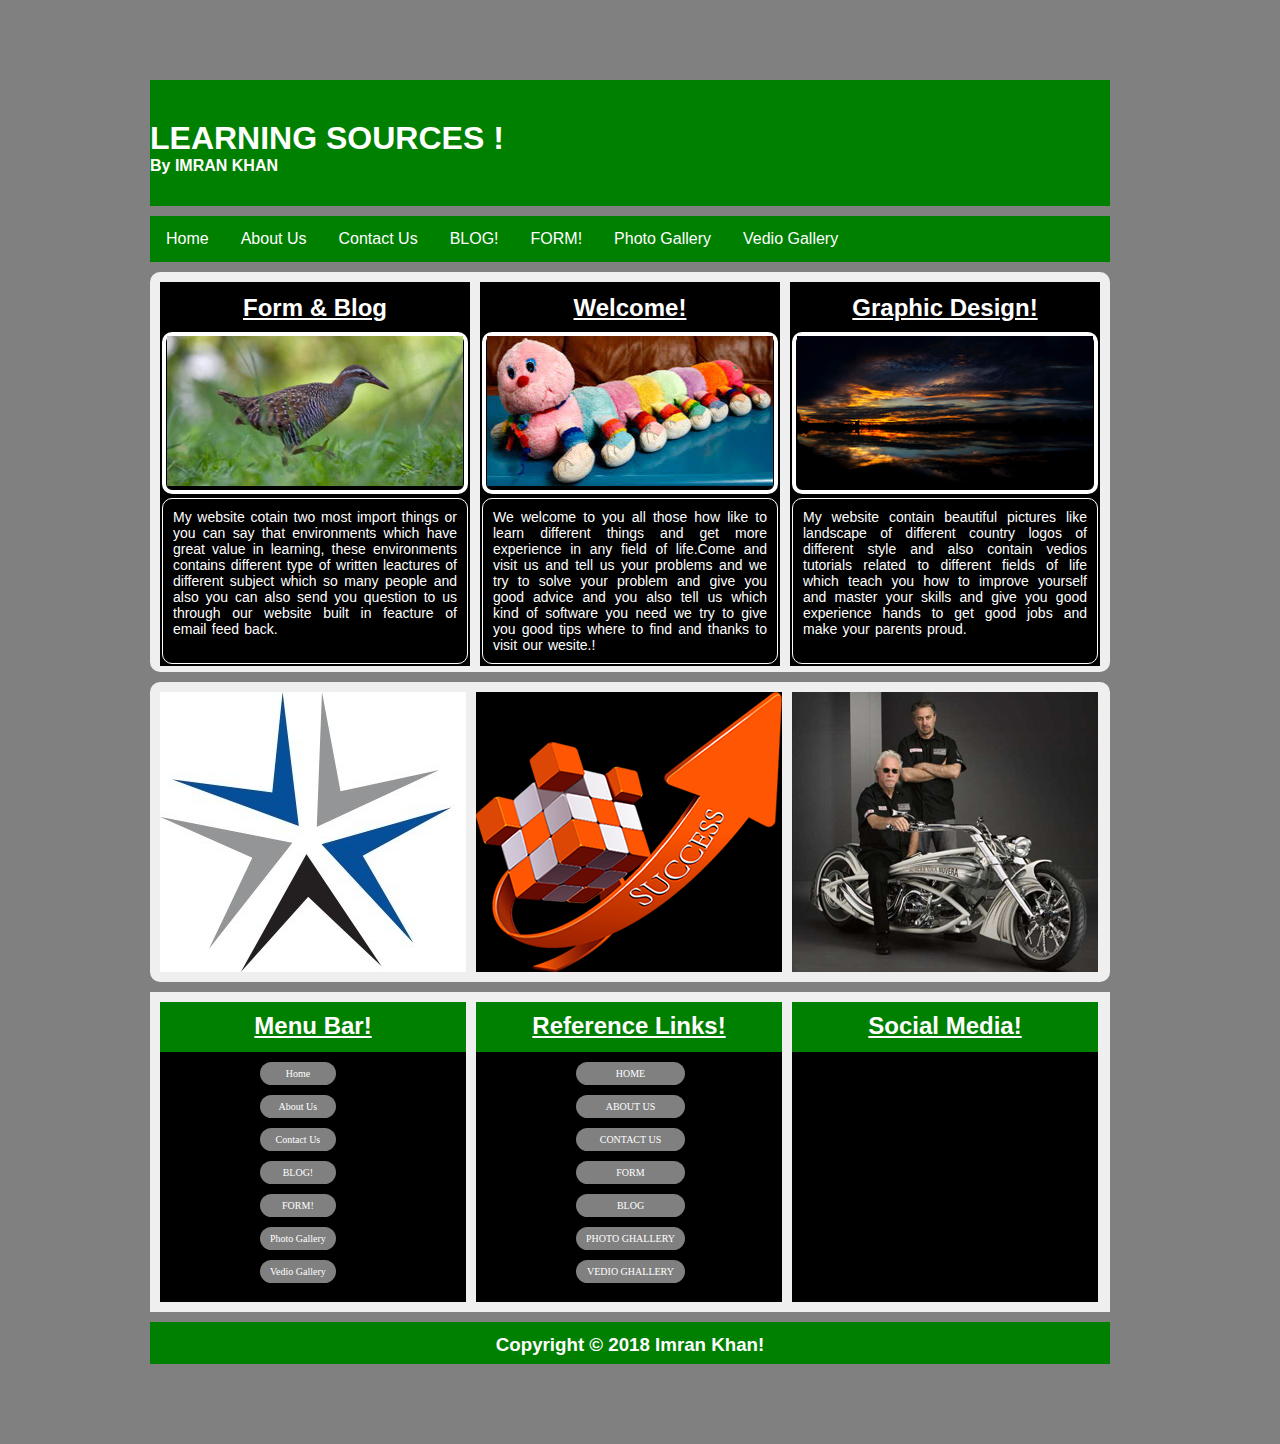
<file: index.html>
<!DOCTYPE html>
<html>
<link rel="stylesheet"

href="http://code.ionicframework.com/ionicons/2.0.1/css/ionicons.min.css">
<link rel="stylesheet" type="text/css" href="style.css" />
<body>

<div class="container">
  <h1>LEARNING SOURCES !</h1> 
  <h4>By IMRAN KHAN</h4> 
</div>
<div id="nav">
<ul>
<li><a href="index.html">Home</a></li>
<li><a href="about.html">About Us</a></li>
<li><a href="contact.html">Contact Us</a></li>
<li><a href="blog.html">BLOG!</a></li>
<li><a href="form.html">FORM!</a></li>
<li><a href="photo.html">Photo Gallery</a></li>
<li><a href="vedio.html">Vedio Gallery</a></li>
</ul>
</div>
<div class="content">
  <div class="child1">
    <h2>Form & Blog</h2>
	<div class="img">
	<img src="images/b.jpg" alt="ddd" width="296px" height="150px">
	</div>
    <p>My website cotain two most import things or you can say that environments which have great value in learning, these environments contains different type of written leactures of different subject which so many people and also you can also send you question to us through our website built in feacture of email feed back.<br><br></p>

  </div>
 
  <div class="child2">
    <h2>Welcome!</h2>
	<div class="img">
	<img src="images/w.jpg" alt="ddd" width="286px" height="150px">
	</div>
    <p>We welcome to you all those how like to learn different things and get more experience in any field of life.Come and visit us and tell us your problems and we try to solve your problem and give you good advice and you also tell us which kind of software you need we try to give you good tips where to find and thanks to visit our wesite.!</p>
  </div>
  <div class="child3">
     <h2>Graphic Design!</h2>
	 <div class="img">
	 <img src="images/g.jpg" alt="ddd" width="296px" height="150px">
	 </div>
    <p>My website contain beautiful pictures like landscape of different country logos of different style and also contain vedios tutorials related to different fields of life which teach you how to improve yourself and master your skills and give you good experience hands to get good jobs and make your parents proud.<br><br></p>
  </div>
  </div>
	<div class="gp">
    <div class="gf">
<img src="images/f.jpg" alt="ddd" width="306px" height="280px">
	</div>
	
	<div class="gm">
<img src="images/m.png" alt="ddd" width="306px" height="280px">
	</div>
	<div class="gc">
<img src="images/c.jpg" alt="ddd" width="306px" height="280px">
	</div>
  </div>
  <div class="gp2"> 
  <div class="fm">
	<div class="xx">
	  <h2>Menu Bar!</h2>
	  </div>
	  <nav>
   <ul>
<li><a href="index.html">Home</a></li>
<li><a href="about.html">About Us</a></li>
<li><a href="contact.html">Contact Us</a></li>
<li><a href="blog.html">BLOG!</a></li>
<li><a href="form.html">FORM!</a></li>
<li><a href="photo.html">Photo Gallery</a></li>
<li><a href="vedio.html">Vedio Gallery</a></li>
</ul>
</nav>
</div>
<div class="fb">
	<div class="xx">
	  <h2>Reference Links!</h2>
	  </div>
	   <nav>
   <ul>
<li><a href="index.html">HOME</a></li>
<li><a href="index.html">ABOUT US</a></li>
<li><a href="index.html">CONTACT US</a></li>
<li><a href="index.html">FORM</a></li>
<li><a href="index.html">BLOG</a></li>
<li><a href="index.html">PHOTO GHALLERY</a></li>
<li><a href="index.html">VEDIO GHALLERY</a></li>
</ul>
</nav>
</div>
	<div class="fn">
	<div class="xx">
	  <h2>Social Media!</h2>
	  </div>
<ul>
	<li><a href=""><i class="ion-social-facebook"></i></a></li>
	<li><a href=""><i class="ion-social-twitter"></i></a></li>
	<li><a href=""><i class="ion-social-instagram"></i></a></li>
	<li><a href=""><i class="ion-social-linkedin"></i></a></li>
	</ul>
	</div>
</ul>
</div> 
</div>
<div id="fs">
<h3>Copyright © 2018 Imran Khan!</h3> 
</div>
</body>
</html>
</file>
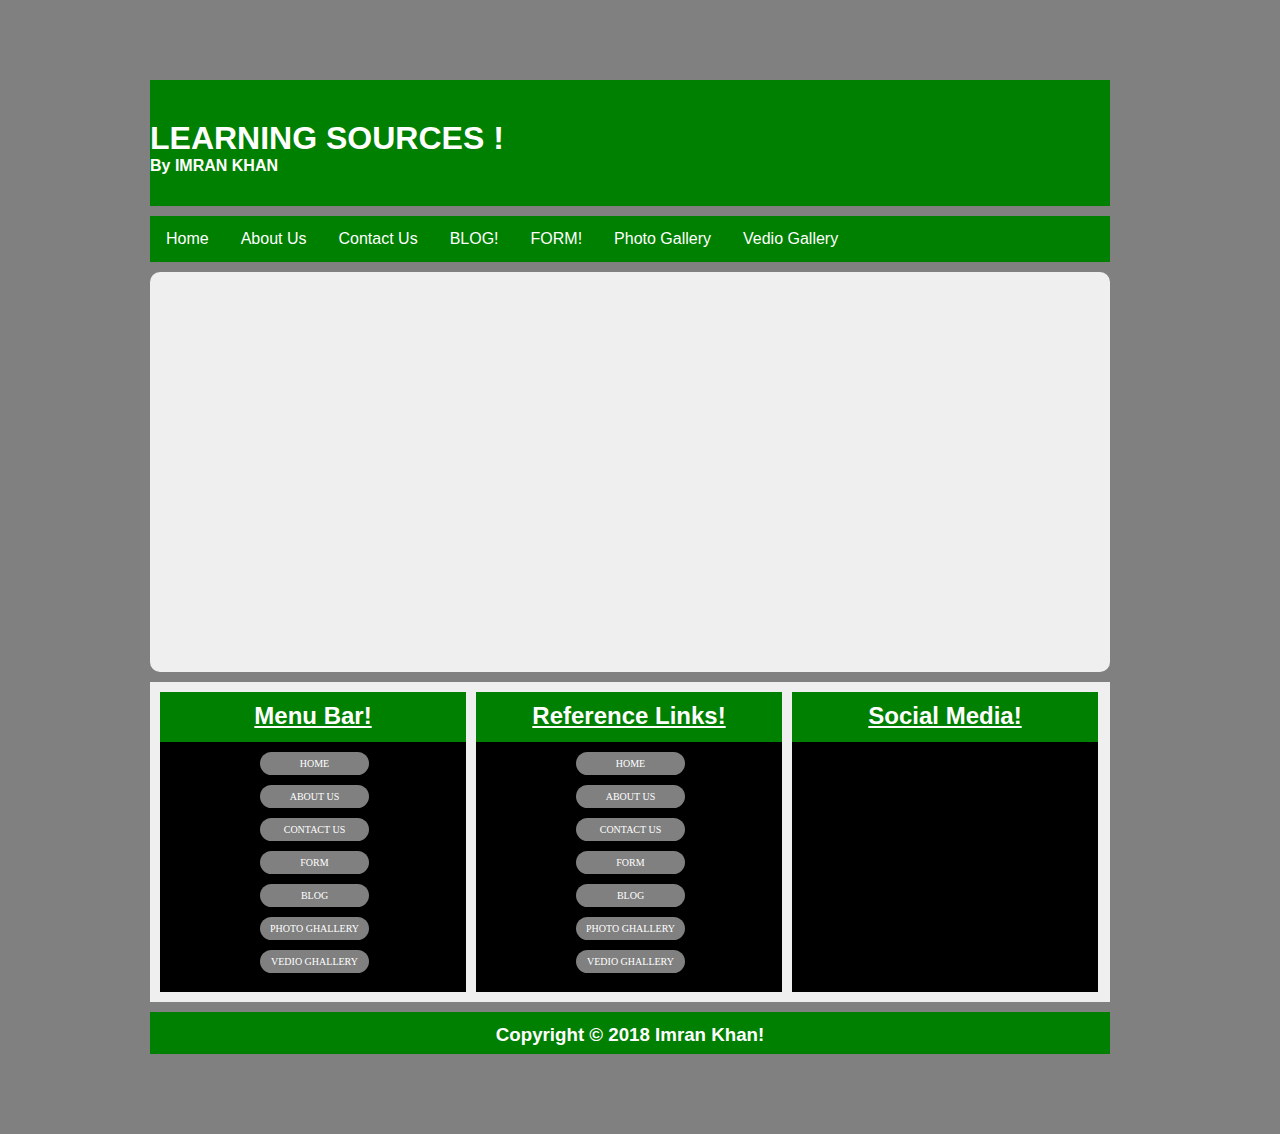
<file: about.html>
<!DOCTYPE html>
<html>
<link rel="stylesheet"

href="http://code.ionicframework.com/ionicons/2.0.1/css/ionicons.min.css">
<link rel="stylesheet" type="text/css" href="style.css" />
<body>

<div class="container">
  <h1>LEARNING SOURCES !</h1> 
  <h4>By IMRAN KHAN</h4> 
</div>
<div id="nav">
<ul>
<li><a href="index.html">Home</a></li>
<li><a href="about.html">About Us</a></li>
<li><a href="contact.html">Contact Us</a></li>
<li><a href="blog.html">BLOG!</a></li>
<li><a href="form.html">FORM!</a></li>
<li><a href="photo.html">Photo Gallery</a></li>
<li><a href="vedio.html">Vedio Gallery</a></li>
</ul>
</div>
<div class="content">

  </div>
  <div class="gp2"> 
  <div class="fm">
	<div class="xx">
	  <h2>Menu Bar!</h2>
	  </div>
	  <nav>
   <ul>
<li><a href="index.html">HOME</a></li>
<li><a href="index.html">ABOUT US</a></li>
<li><a href="index.html">CONTACT US</a></li>
<li><a href="index.html">FORM</a></li>
<li><a href="index.html">BLOG</a></li>
<li><a href="index.html">PHOTO GHALLERY</a></li>
<li><a href="index.html">VEDIO GHALLERY</a></li>
</ul>
</nav>
</div>
<div class="fb">
	<div class="xx">
	  <h2>Reference Links!</h2>
	  </div>
	   <nav>
   <ul>
<li><a href="index.html">HOME</a></li>
<li><a href="index.html">ABOUT US</a></li>
<li><a href="index.html">CONTACT US</a></li>
<li><a href="index.html">FORM</a></li>
<li><a href="index.html">BLOG</a></li>
<li><a href="index.html">PHOTO GHALLERY</a></li>
<li><a href="index.html">VEDIO GHALLERY</a></li>
</ul>
</nav>
</div>
	<div class="fn">
	<div class="xx">
	  <h2>Social Media!</h2>
	  </div>
<ul>
	<li><a href=""><i class="ion-social-facebook"></i></a></li>
	<li><a href=""><i class="ion-social-twitter"></i></a></li>
	<li><a href=""><i class="ion-social-instagram"></i></a></li>
	<li><a href=""><i class="ion-social-linkedin"></i></a></li>
	</ul>
	</div>
</ul>
</div> 
</div>
<div id="fs">
<h3>Copyright © 2018 Imran Khan!</h3> 
</div>
</body>
</html>
</file>
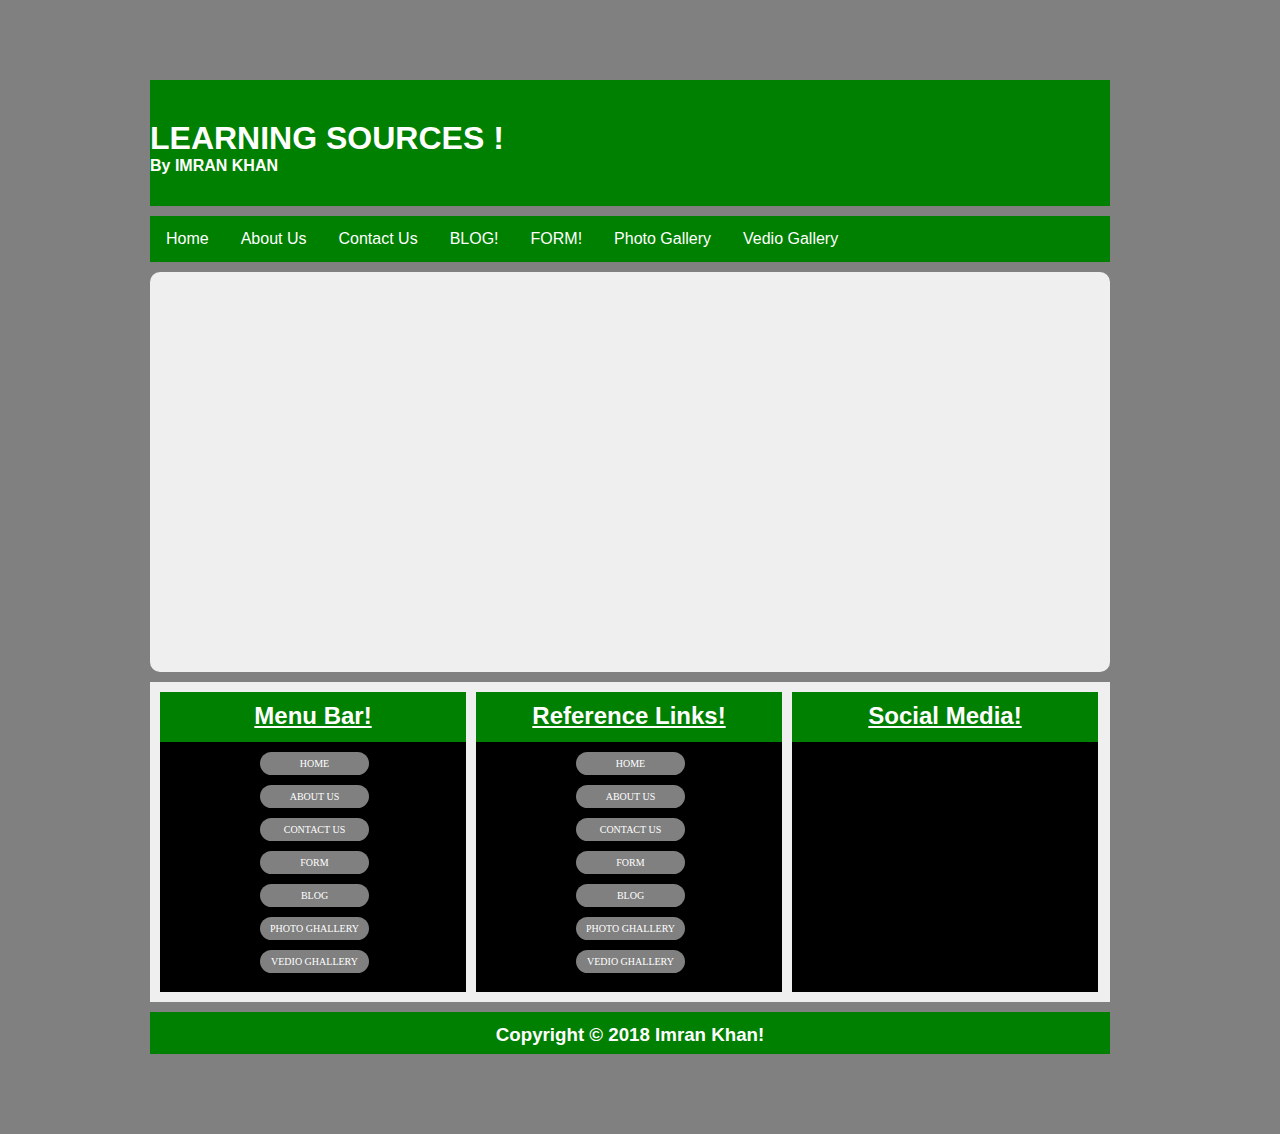
<file: blog.html>
<!DOCTYPE html>
<html>
<link rel="stylesheet"

href="http://code.ionicframework.com/ionicons/2.0.1/css/ionicons.min.css">
<link rel="stylesheet" type="text/css" href="style.css" />
<body>

<div class="container">
  <h1>LEARNING SOURCES !</h1> 
  <h4>By IMRAN KHAN</h4> 
</div>
<div id="nav">
<ul>
<li><a href="index.html">Home</a></li>
<li><a href="about.html">About Us</a></li>
<li><a href="contact.html">Contact Us</a></li>
<li><a href="blog.html">BLOG!</a></li>
<li><a href="form.html">FORM!</a></li>
<li><a href="photo.html">Photo Gallery</a></li>
<li><a href="vedio.html">Vedio Gallery</a></li>
</ul>
</div>
<div class="content">

  </div>
    <div class="gp2"> 
  <div class="fm">
	<div class="xx">
	  <h2>Menu Bar!</h2>
	  </div>
	  <nav>
   <ul>
<li><a href="index.html">HOME</a></li>
<li><a href="index.html">ABOUT US</a></li>
<li><a href="index.html">CONTACT US</a></li>
<li><a href="index.html">FORM</a></li>
<li><a href="index.html">BLOG</a></li>
<li><a href="index.html">PHOTO GHALLERY</a></li>
<li><a href="index.html">VEDIO GHALLERY</a></li>
</ul>
</nav>
</div>
<div class="fb">
	<div class="xx">
	  <h2>Reference Links!</h2>
	  </div>
	   <nav>
   <ul>
<li><a href="index.html">HOME</a></li>
<li><a href="index.html">ABOUT US</a></li>
<li><a href="index.html">CONTACT US</a></li>
<li><a href="index.html">FORM</a></li>
<li><a href="index.html">BLOG</a></li>
<li><a href="index.html">PHOTO GHALLERY</a></li>
<li><a href="index.html">VEDIO GHALLERY</a></li>
</ul>
</nav>
</div>
	<div class="fn">
	<div class="xx">
	  <h2>Social Media!</h2>
	  </div>
<ul>
	<li><a href=""><i class="ion-social-facebook"></i></a></li>
	<li><a href=""><i class="ion-social-twitter"></i></a></li>
	<li><a href=""><i class="ion-social-instagram"></i></a></li>
	<li><a href=""><i class="ion-social-linkedin"></i></a></li>
	</ul>
	</div>
</ul>
</div> 
</div>
<div id="fs">
<h3>Copyright © 2018 Imran Khan!</h3> 
</div>
</body>
</html>
</file>
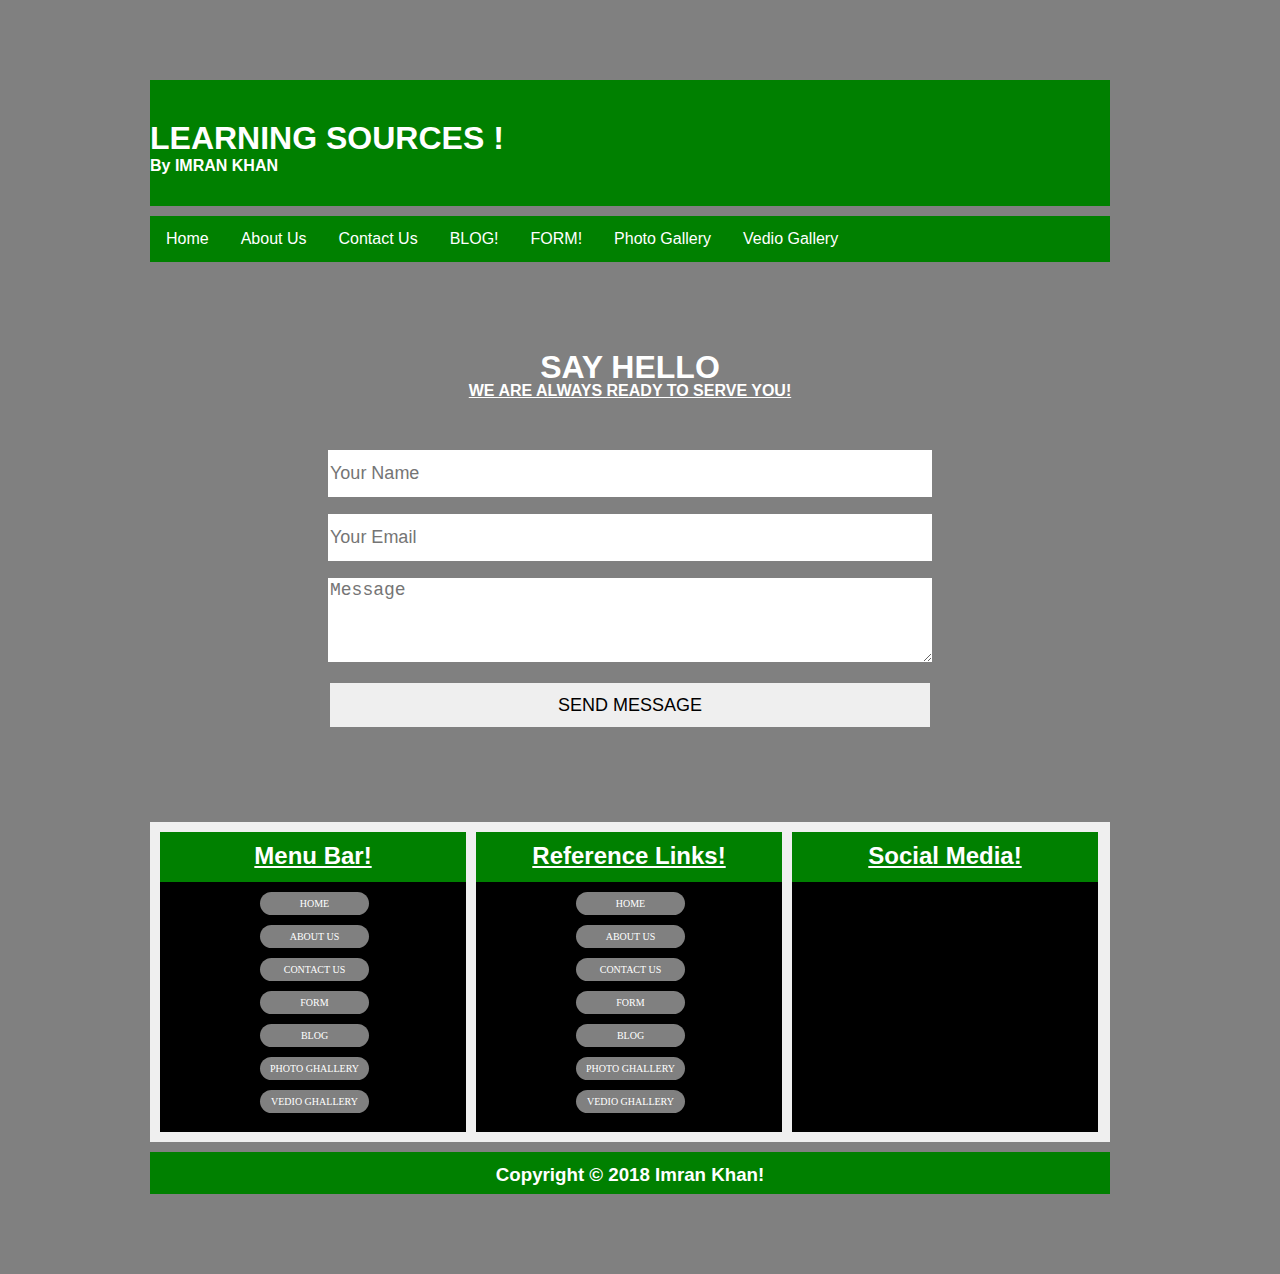
<file: contact.html>
<!DOCTYPE html>
<html>
<link rel="stylesheet"

href="http://code.ionicframework.com/ionicons/2.0.1/css/ionicons.min.css">
<link rel="stylesheet" type="text/css" href="style.css" />
<body>

<div class="container">
  <h1>LEARNING SOURCES !</h1> 
  <h4>By IMRAN KHAN</h4> 
</div>
<div id="nav">
<ul>
<li><a href="index.html">Home</a></li>
<li><a href="about.html">About Us</a></li>
<li><a href="contact.html">Contact Us</a></li>
<li><a href="blog.html">BLOG!</a></li>
<li><a href="form.html">FORM!</a></li>
<li><a href="photo.html">Photo Gallery</a></li>
<li><a href="vedio.html">Vedio Gallery</a></li>
</ul>
</div>
<div class="content3">
<div class="parient3">
  <div class="contact-title">
<h1>Say Hello</h1>
<h2>We are always ready to serve you!</h2>
</div>
<div class="contact-form">
<form id="contact-form" method="post" action"">
<input name="name" type="text" class="form-control" placeholder="Your Name" required><br>
<input name="email" type="email" class="form-control" placeholder="Your Email" required><br>
<textarea name="message" class="form-control" placeholder="Message" rows="4" required></textarea><br>
<input type="submit" class="form-control submit" value="SEND MESSAGE">
</form>
</div>
  </div>
  </div>
  <div class="gp2"> 
  <div class="fm">
	<div class="xx">
	  <h2>Menu Bar!</h2>
	  </div>
	  <nav>
   <ul>
<li><a href="index.html">HOME</a></li>
<li><a href="index.html">ABOUT US</a></li>
<li><a href="index.html">CONTACT US</a></li>
<li><a href="index.html">FORM</a></li>
<li><a href="index.html">BLOG</a></li>
<li><a href="index.html">PHOTO GHALLERY</a></li>
<li><a href="index.html">VEDIO GHALLERY</a></li>
</ul>
</nav>
</div>
<div class="fb">
	<div class="xx">
	  <h2>Reference Links!</h2>
	  </div>
	   <nav>
   <ul>
<li><a href="index.html">HOME</a></li>
<li><a href="index.html">ABOUT US</a></li>
<li><a href="index.html">CONTACT US</a></li>
<li><a href="index.html">FORM</a></li>
<li><a href="index.html">BLOG</a></li>
<li><a href="index.html">PHOTO GHALLERY</a></li>
<li><a href="index.html">VEDIO GHALLERY</a></li>
</ul>
</nav>
</div>
	<div class="fn">
	<div class="xx">
	  <h2>Social Media!</h2>
	  </div>
<ul>
	<li><a href=""><i class="ion-social-facebook"></i></a></li>
	<li><a href=""><i class="ion-social-twitter"></i></a></li>
	<li><a href=""><i class="ion-social-instagram"></i></a></li>
	<li><a href=""><i class="ion-social-linkedin"></i></a></li>
	</ul>
	</div>
</ul>
</div> 
</div>
<div id="fs">
<h3>Copyright © 2018 Imran Khan!</h3> 
</div>
</body>
</html>
</file>
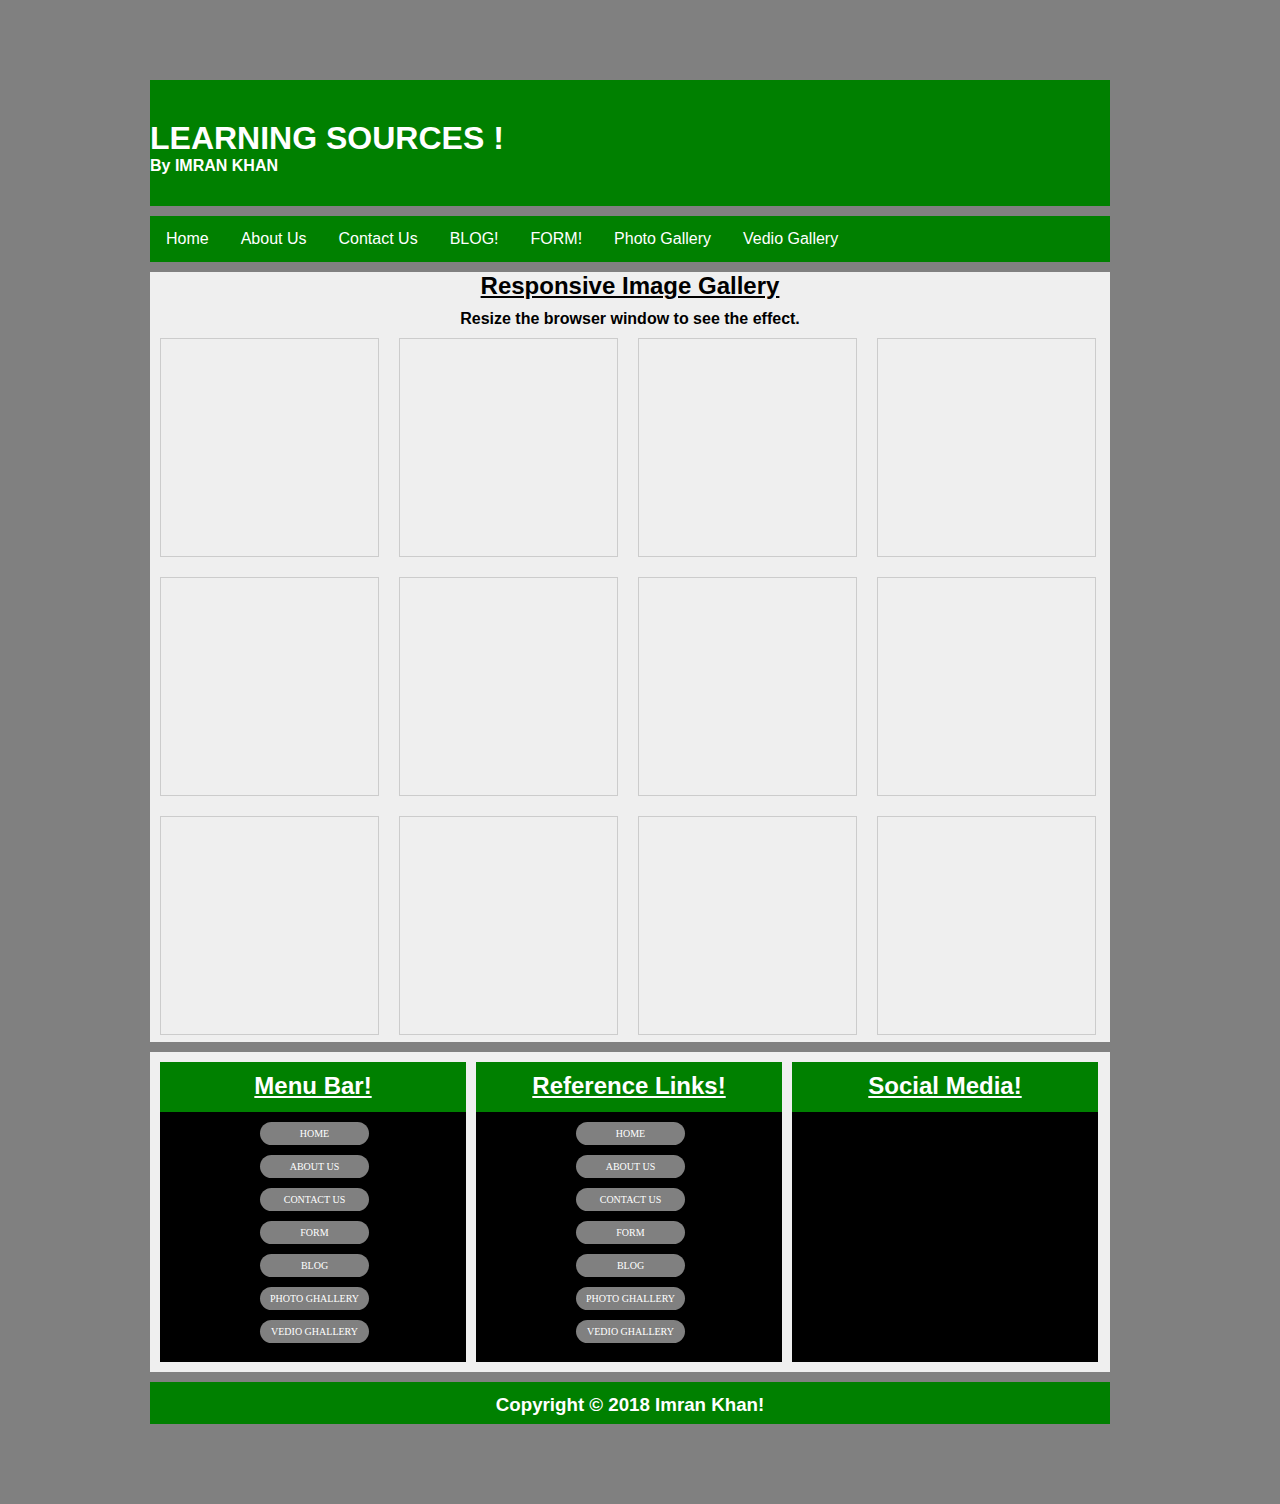
<file: photo.html>
<!DOCTYPE html>
<html>
<link rel="stylesheet"

href="http://code.ionicframework.com/ionicons/2.0.1/css/ionicons.min.css">
<link rel="stylesheet" type="text/css" href="style.css" />
<body>

<div class="container">
  <h1>LEARNING SOURCES !</h1> 
  <h4>By IMRAN KHAN</h4> 
</div>
<div id="nav">
<ul>
<li><a href="index.html">Home</a></li>
<li><a href="about.html">About Us</a></li>
<li><a href="contact.html">Contact Us</a></li>
<li><a href="blog.html">BLOG!</a></li>
<li><a href="form.html">FORM!</a></li>
<li><a href="photo.html">Photo Gallery</a></li>
<li><a href="vedio.html">Vedio Gallery</a></li>
</ul>
</div>
<div class="content2">
<div class="parient2">
  <div id="main">
<h2>Responsive Image Gallery</h2>
<h4>Resize the browser window to see the effect.</h4>
<div class="gallery">
  
    
</div>

<div class="gallery">
 
 
</div>

<div class="gallery">
  
  
  
</div>

<div class="gallery">
 
  
</div>

<div class="gallery">
 
</div>

<div class="gallery">
 

</div>

<div class="gallery">
  
  
</div>

<div class="gallery">
 
 
</div>

<div class="gallery">
  

</div>
<div class="gallery">
  
  
</div>

<div class="gallery">
 
 
</div>

<div class="gallery">
  

</div>
</div>
  </div>
  </div>
    <div class="gp2"> 
  <div class="fm">
	<div class="xx">
	  <h2>Menu Bar!</h2>
	  </div>
	  <nav>
   <ul>
<li><a href="index.html">HOME</a></li>
<li><a href="index.html">ABOUT US</a></li>
<li><a href="index.html">CONTACT US</a></li>
<li><a href="index.html">FORM</a></li>
<li><a href="index.html">BLOG</a></li>
<li><a href="index.html">PHOTO GHALLERY</a></li>
<li><a href="index.html">VEDIO GHALLERY</a></li>
</ul>
</nav>
</div>
<div class="fb">
	<div class="xx">
	  <h2>Reference Links!</h2>
	  </div>
	   <nav>
   <ul>
<li><a href="index.html">HOME</a></li>
<li><a href="index.html">ABOUT US</a></li>
<li><a href="index.html">CONTACT US</a></li>
<li><a href="index.html">FORM</a></li>
<li><a href="index.html">BLOG</a></li>
<li><a href="index.html">PHOTO GHALLERY</a></li>
<li><a href="index.html">VEDIO GHALLERY</a></li>
</ul>
</nav>
</div>
	<div class="fn">
	<div class="xx">
	  <h2>Social Media!</h2>
	  </div>
<ul>
	<li><a href=""><i class="ion-social-facebook"></i></a></li>
	<li><a href=""><i class="ion-social-twitter"></i></a></li>
	<li><a href=""><i class="ion-social-instagram"></i></a></li>
	<li><a href=""><i class="ion-social-linkedin"></i></a></li>
	</ul>
	</div>
</ul>
</div> 
</div>
<div id="fs">
<h3>Copyright © 2018 Imran Khan!</h3> 
</div>
</body>
</html>
</file>
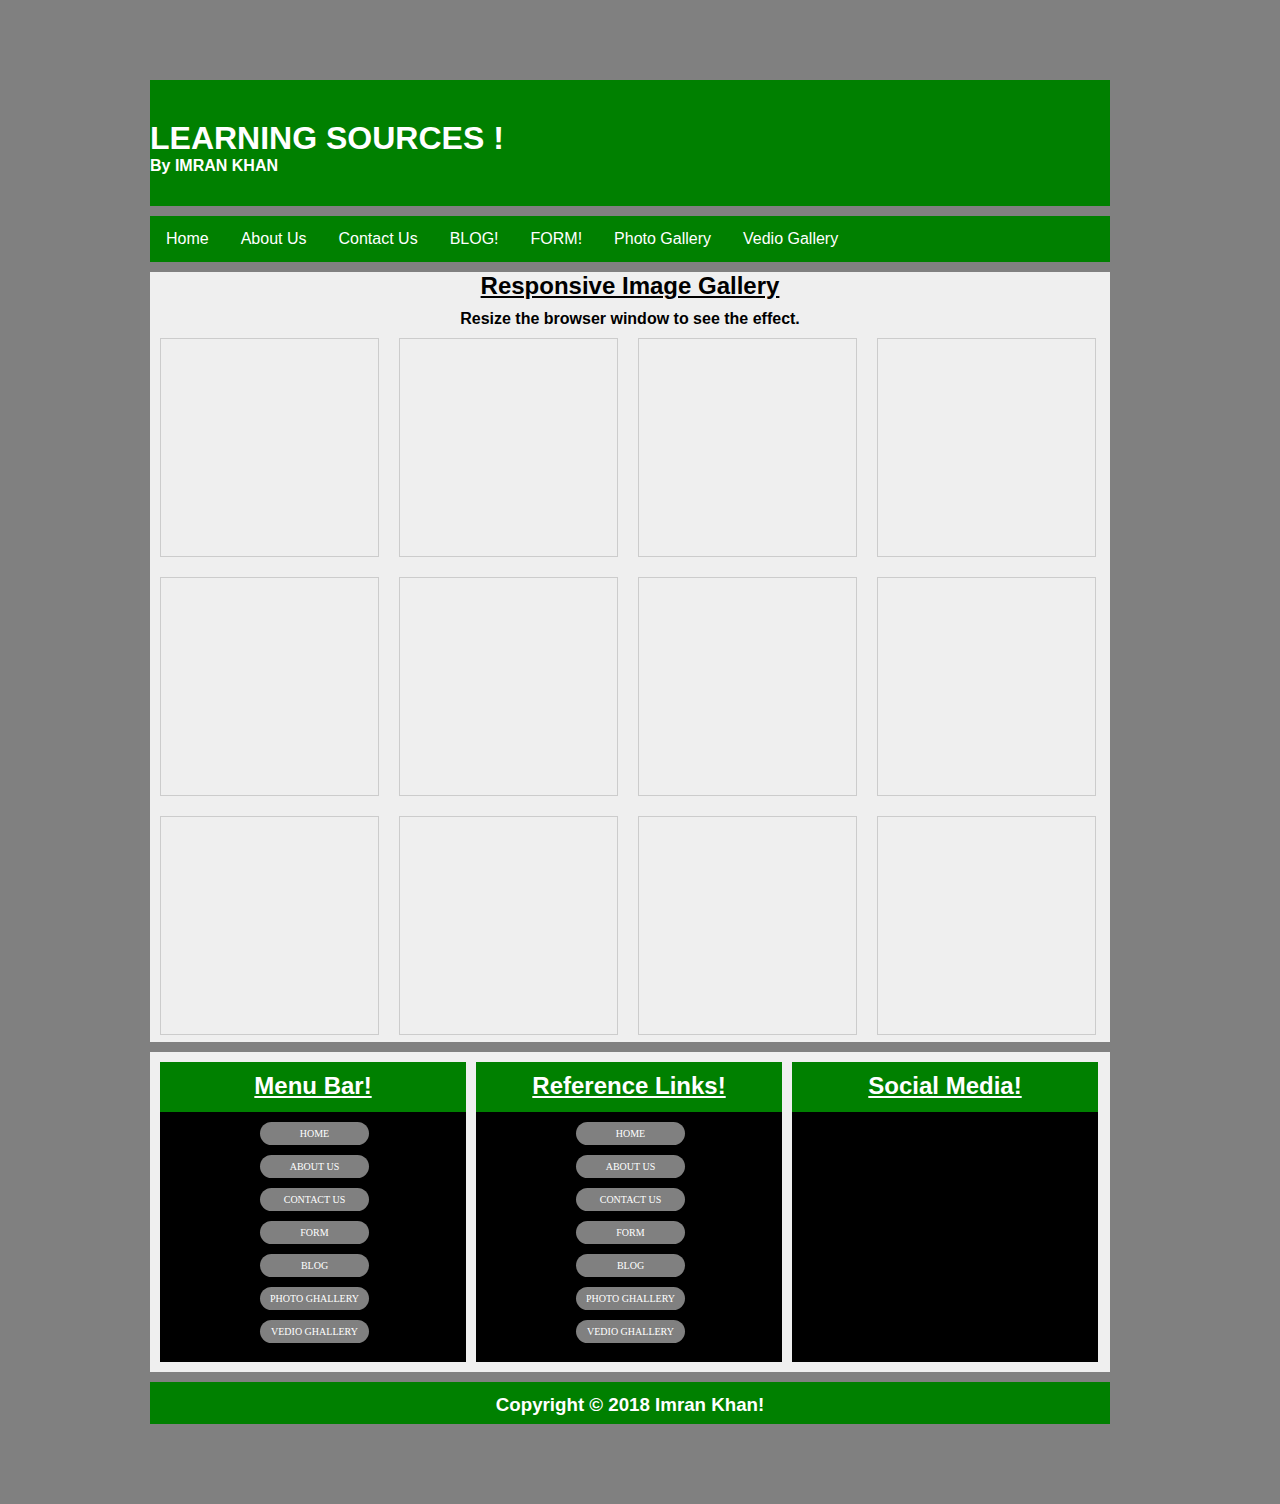
<file: vedio.html>
<!DOCTYPE html>
<html>
<link rel="stylesheet"

href="http://code.ionicframework.com/ionicons/2.0.1/css/ionicons.min.css">
<link rel="stylesheet" type="text/css" href="style.css" />
<body>

<div class="container">
  <h1>LEARNING SOURCES !</h1> 
  <h4>By IMRAN KHAN</h4> 
</div>
<div id="nav">
<ul>
<li><a href="index.html">Home</a></li>
<li><a href="about.html">About Us</a></li>
<li><a href="contact.html">Contact Us</a></li>
<li><a href="blog.html">BLOG!</a></li>
<li><a href="form.html">FORM!</a></li>
<li><a href="photo.html">Photo Gallery</a></li>
<li><a href="vedio.html">Vedio Gallery</a></li>
</ul>
</div>
<div class="content2">
<div class="parient2">
  <div id="main">
<h2>Responsive Image Gallery</h2>
<h4>Resize the browser window to see the effect.</h4>
<div class="gallery">
  
    

</div>

<div class="gallery">
 
 
</div>

<div class="gallery">
  
  
  
</div>

<div class="gallery">
  
  
</div>

<div class="gallery">
  
</div>

<div class="gallery">
 

</div>

<div class="gallery">
  
  
</div>

<div class="gallery">
 
 
</div>

<div class="gallery">
  

</div>
<div class="gallery">
  
  
</div>

<div class="gallery">
 
 
</div>

<div class="gallery">
  

</div>
</div>
  </div>
  </div>
   <div class="gp2"> 
  <div class="fm">
	<div class="xx">
	  <h2>Menu Bar!</h2>
	  </div>
	  <nav>
   <ul>
<li><a href="index.html">HOME</a></li>
<li><a href="index.html">ABOUT US</a></li>
<li><a href="index.html">CONTACT US</a></li>
<li><a href="index.html">FORM</a></li>
<li><a href="index.html">BLOG</a></li>
<li><a href="index.html">PHOTO GHALLERY</a></li>
<li><a href="index.html">VEDIO GHALLERY</a></li>
</ul>
</nav>
</div>
<div class="fb">
	<div class="xx">
	  <h2>Reference Links!</h2>
	  </div>
	   <nav>
   <ul>
<li><a href="index.html">HOME</a></li>
<li><a href="index.html">ABOUT US</a></li>
<li><a href="index.html">CONTACT US</a></li>
<li><a href="index.html">FORM</a></li>
<li><a href="index.html">BLOG</a></li>
<li><a href="index.html">PHOTO GHALLERY</a></li>
<li><a href="index.html">VEDIO GHALLERY</a></li>
</ul>
</nav>
</div>
	<div class="fn">
	<div class="xx">
	  <h2>Social Media!</h2>
	  </div>
<ul>
	<li><a href=""><i class="ion-social-facebook"></i></a></li>
	<li><a href=""><i class="ion-social-twitter"></i></a></li>
	<li><a href=""><i class="ion-social-instagram"></i></a></li>
	<li><a href=""><i class="ion-social-linkedin"></i></a></li>
	</ul>
	</div>
</ul>
</div> 
</div>
<div id="fs">
<h3>Copyright © 2018 Imran Khan!</h3> 
</div>
</body>
</html>
</file>
<file: style.css>
body{
padding:0;
margin:0;
background: gray;
font-family: 'Lato', sans-serif !important;
}
h1,h2,h3,h4,h5,h6{
	margin:0;

}

h2{
	text-decoration: underline; 
	margin-top: 10px;
	margin-bottom: 10px;
}
p{
	font-size: 14px;
	margin:0;
	text-align: justify;
	word-spacing: 0.10em;
	border: 1px solid white;
	padding: 10px;
	border-radius: 10px;
}
.img{
	border-radius: 10px;
	border: 4px solid white;
	margin-bottom: 4px;
}
ul{
	margin:0;
	padding:0;
}
label{
	margin:0;
}
.container{
	width: 960px;
	height: 80px;
	background-color: green;
	color: white;
	text-align: left;
	margin-top: 80px;
    margin-bottom: 10px;
    margin-right: 40px;
    margin-left: 150px;
	padding-bottom:6px;
	padding-top:40px;
}
#nav {
	width: 960px;
	background-color: #efefef;
	margin-right: 150px;
    margin-left: 150px;
	margin-bottom: 10px;
}
#nav ul {
    list-style-type: none;
    margin: 0;
    padding: 0;
    overflow: hidden;
    background-color: green;
}
#nav li {
    float: left;
}
#nav li a {
    display: block;
    color: white;
    text-align: center;
    padding: 14px 16px;
    text-decoration: none;
}
#nav li a:hover {
    background-color: black;
}
.content{
	
	width: 960px;
	height:400px;
	background-color: #efefef;
	color: white;
	text-align: center;
	margin-left: 150px;
	margin-bottom: 10px;
	border-radius: 10px;
}
.child1{
	width: 306px;
	height:380px;
	background-color: black;
	color: white;
	text-align: center;
	margin: 10px;
	float: left;
	padding: 2px;
	
}
.child2{
	width: 296px;
	height:380px;
	background-color: black;
	color: white;
	text-align: center;
	margin-bottom: 10px;
	margin-top: 10px;
	float: left;
	padding: 2px;
}
.child3{
	width: 306px;
	height:380px;
	background-color: black;
	color: white;
	text-align: center;
	margin: 10px;
	float: left;
	padding: 2px;
}
.gp{
	width: 960px;
	height:300px;
	background-color: #efefef;
	float: left;
	margin-left: 150px;
	margin-bottom:10px;	
	border-radius: 10px;
}
.gf{
	width: 306px;
	height:280px;
	margin: 10px;
	background-color: black;
	color: white;
	float: left;
}
.gm{
	width: 306px;
	height:280px;
	margin-top: 10px;
	margin-right: 10px;
	margin-bottom: 10px;
	margin-left: 0px;
	background-color: black;
	color: white;
	float: left;
}
.gc{
	width: 306px;
	height:280px;
	margin-top: 10px;
	margin-right: 10px;
	margin-bottom: 10px;
	margin-left: 0px;
	background-color: black;
	color: white;
	float: left;
}
.gp2{
	width: 960px;
	height:320px;
	background-color: #efefef;
	float: left;
	margin-left: 150px;
	margin-bottom: 10px;
	
}
.xx{
	width: 306px;
	height:50px;
	margin-left: 0px;
	background-color: green;
	color: white;
	text-align: center;
	float: left;
}
.fm{
	width: 306px;
	height:300px;
	margin: 10px;
	background-color: black;
	float: left;
}
.fm nav{
	float: left;
	margin-left: 80px;
	
}
.fm nav ul{
	margin-top: 73;
}
.fm nav ul li{
	display: block-inline;
	margin-left: 20px;
	list-style: none;
	background-color: light green;
	
	text-align: center;
	margin-top: 10px;
	margin-bottom: 0px;
}
.fm nav ul li a{
	font-family: lato;
	font-weight: 20px;
	font-size: 10px;
	text-decoration: none;
	text-align: center;
	
}
.fb{
	width: 306px;
	height:300px;
	margin-top: 10px;
	margin-right: 0px;
	margin-bottom: 10px;
	margin-left: 0px;
	background-color: black;
	float: left;
}
.fb nav{
	float: left;
	margin-left: 80px;
	
}
.fb nav ul{
	margin-top: 73;
}
.fb nav ul li{
	display: block-inline;
	margin-left: 20px;
	list-style: none;
	background-color: light green;
	
	text-align: center;
	margin-top: 10px;
	margin-bottom: 0px;
}
.fb nav ul li a{
	font-family: lato;
	font-weight: 20px;
	font-size: 10px;
	text-decoration: none;
	text-align: center;
	
}
.gf{
	width: 306px;
	height:280px;
	margin: 10px;
	background-color: red;
	float: left;
}
.fn{
	width:306px;
	height: 300px;
	background-color: black;
	text-align: center;
	color: white;
	margin-left: 10px;
	margin-top: 10px;
	margin-bottom: 10px;
	float: left;
}

.fn ul{
	list-style: none;
	margin-left: 110px;
	margin-right: 142px;
	margin-top: 60px;
	
}
.fn li{
	display: block-inline;
	width: 50px;
	height: 50px;
	margin: 10px;
	box-shadow: 0px 1px 3px rgba(0,0,0, .3);
	border-radius: 50px;
	position: relative;
	overflow: hidden;
	cursor: pointer;
}
.fn li a{
	color: #373737;
	font-size:24px;
	position: absolute;
	top: 50%;
	left: 50%;
	transform: translate(-50%, -50%);
	transition: .4s;
	
}
.fn li:before{
	content:'';
	width: 100%;
	height: 100%;
	top: 100%;
	left: 0%;
	display: inline-block;
	position: absolute;
	transition: .3s;
	
}
.fn li:nth-child(1):before{
background-color:#3b599b;
}
.fn li:nth-child(2):before{
background-color:#55acee;
}
.fn li:nth-child(3):before{
background-color:#e4405f;
}
.fn li:nth-child(4):before{
background-color:#ee7bb5;
}


.fn li:hover:before{
	background-color: #ee7bb5;
	}
.fn li:hover:before{
	top: 0%;
	background-color: red;
	}
.fn li:hover a{
	color: #fff;
}
#fs{
	width: 960px;
	height:30px;
	background-color: green;
	color: white;
	text-align: center;
	float: left;
	margin-left: 150px;
	padding-top: 12px;
	margin-top: 0px;
	margin-bottom: 80px;	
}






.fm nav li a {
    display: block;
    color: white;
    text-align: center;
    padding: 6px 10px;
	text-decoration: none;
	border-radius: 50px;
	background-color: gray;
}
.fm nav li a:hover {
    background-color: green;
}
.fb nav li a {
    display: block;
    color: white;
    text-align: center;
    padding: 6px 10px;
	text-decoration: none;
	border-radius: 50px;
	background-color: gray;
}
.fb nav li a:hover {
    background-color: green;
}






.content2{
	
	width: 960px;
	height:770px;
	background-color: #efefef;;
	color: black;
	text-align: center;
	margin-left: 150px;
	margin-bottom: 10px;
}
.parient{
	width:960;
	height: 800px;
	background-color: black;
	color: black;
	margin-top: 10px;
	margin-bottom: 10px;
}

.cf{
	width: 960px;
	height:700px;
	background-color: green;
	color: white;
	text-align: right;
	margin-left: 0px;
	margin-right: 0px;
	float: left;
	padding: 2px;
	margin-bottom: 80px;
}

li a:hover {
    background-color: #111;
}
div.gallery {
    margin: 10px;
    border: 1px solid #ccc;
    float: left;
    width: 217px;
    height:217px;
}
div.gallery:hover {
    border: 1px solid #777;
}
div.gallery img {
    width: 100%;
    height:180;
}
div.desc {
    padding: 15px;
    text-align: center;
	margin: 10px;
}









.content3{
	
	width: 960px;
	height:450px;
	background-color: gray;
	color: black;
	text-align: center;
	margin-left: 150px;
	margin-bottom: 10px;
	margin-top: 10px;
}
.parient3{
	width:960;
	height: 450px;
	background-color: gray;
	color: black;
	margin-top: 10px;
	margin-bottom: 10px;
}
body{
text-align: center;
background-size: cover;
background-position: center;
font-family: sans-serif;
}
.contact-title{
	margin-top: 100px;
	color: #fff;
	text-transform: uppercase;
	transition: all 4s ease-in-out;
}
.contact-title h1{
	font-size: 32px;
	line-height: 10px;
}
.contact-title h2{
	font-size:16px;
}
form{
	margin-top: 50px;
	transition: all 4s ease-in-out;
}
.form-control{
	width: 600px;
	background: light grey;
	border: none;
	outline: none;
	border-bottom: 1px solid gray;
	color: light whie;
	font-size: 18px;
	margin-bottom: 16px;
}
input{
	height: 45px;

}
form.submit{
	background: #ff5722;
	border-color: transparent;
	color: #fff;
	font-size: 20px;
	font-weight: bold;
	letter-spacing: 2px;
	height: 50px;
	margin-top: 20px;
}


form.submit: hover {
	background-color: #f44336;
	cursor: pointer;

	
}
</file>
